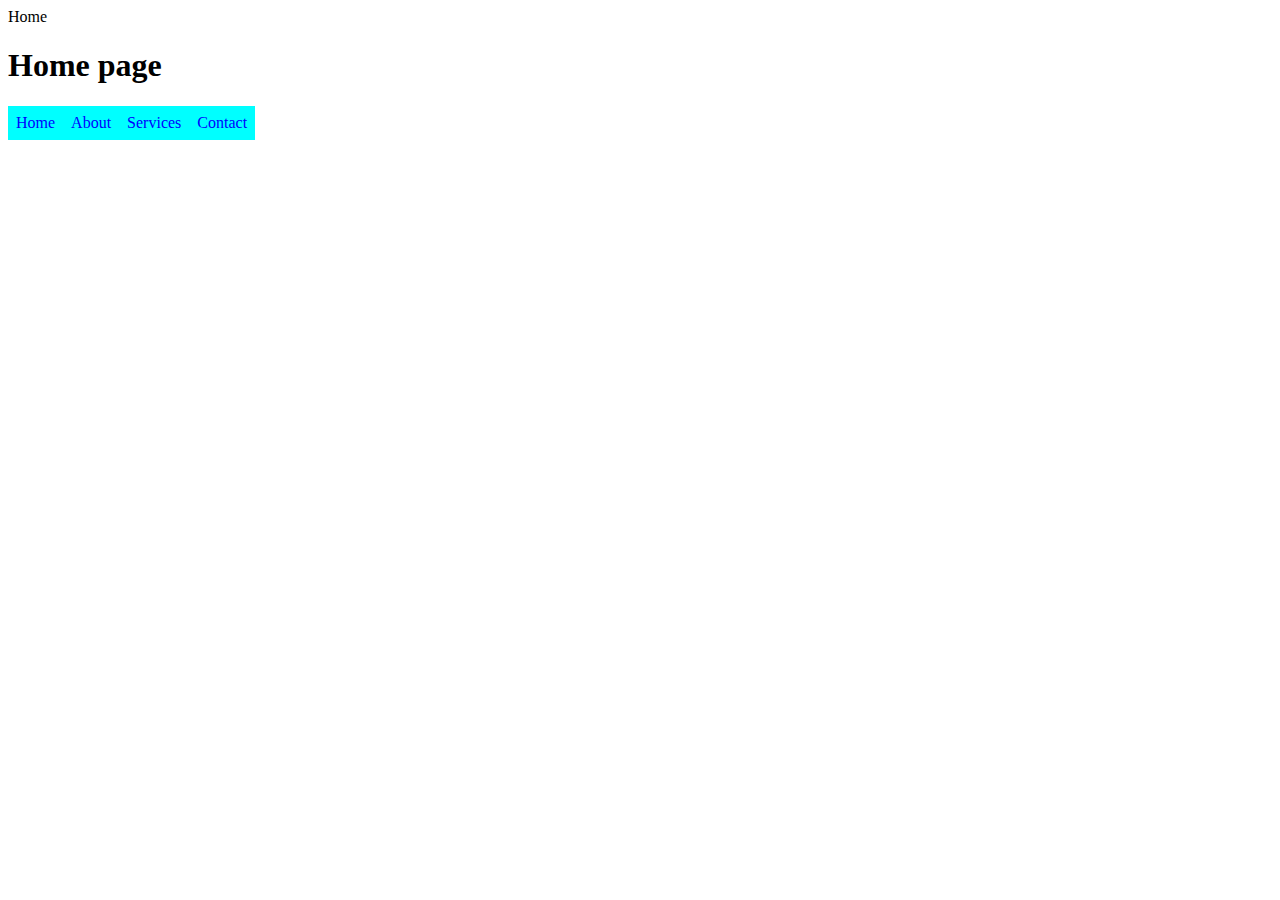
<file: index.html>
<!DOCTYPE html>
<html lang="en">
    <head>

    <meta charset="utf-8">
    <meta name="viewport" content="width=device-width, intial-scale=1.0">
    <meta http-equiv="X-UA-compatible" content="10-edge"
    
    <title>Home</title>
    <link rel="stylesheet"href="style.css">
   
</head>
<body>
   <h1>Home page</h1>
   <ul> 
    <li><a href="index.html">Home</a></li>
    <li><a href="about.html">About</a></li>
    <li><a href="services.html">Services</a></li>
    <li><a href="#">Contact</a></li>
</ul>
</body>
</html>
</file>
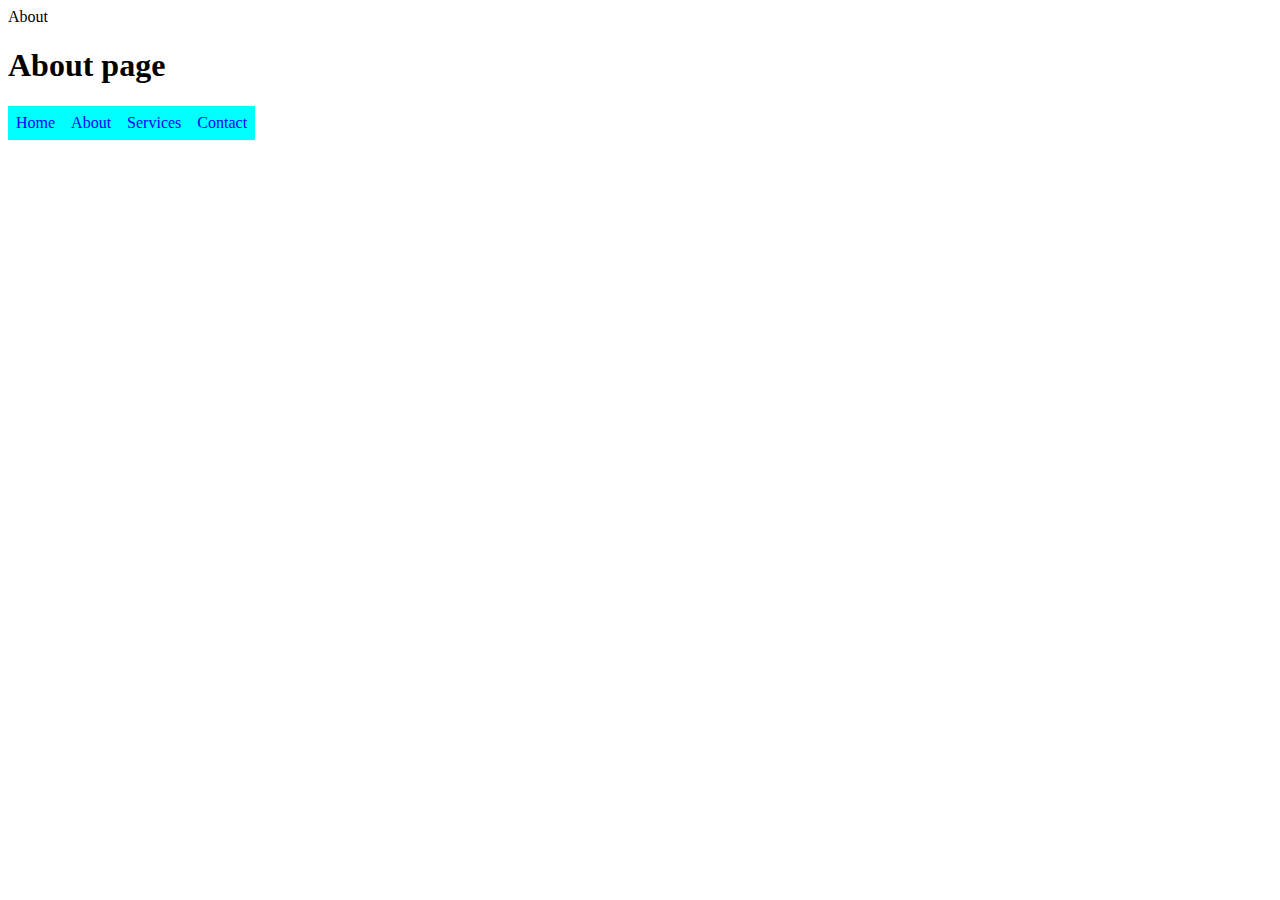
<file: about.html>
<!DOCTYPE html>
<html lang="en">
    <head>

    <meta charset="utf-8">
    <meta name="viewport" content="width=device-width, intial-scale=1.0">
    <meta http-equiv="X-UA-compatible" content="10-edge"
    
    <title>About</title>
    <link rel="stylesheet"href="style.css">
    
</head>
<body>
    <h1>About page</h1>
    <ul> 
        <li><a href="home.html">Home</a></li>
        <li><a href="about.html">About</a></li>
        <li><a href="services.html">Services</a></li>
        <li><a href="#">Contact</a></li>
    </ul>
</body>
</html>
</file>
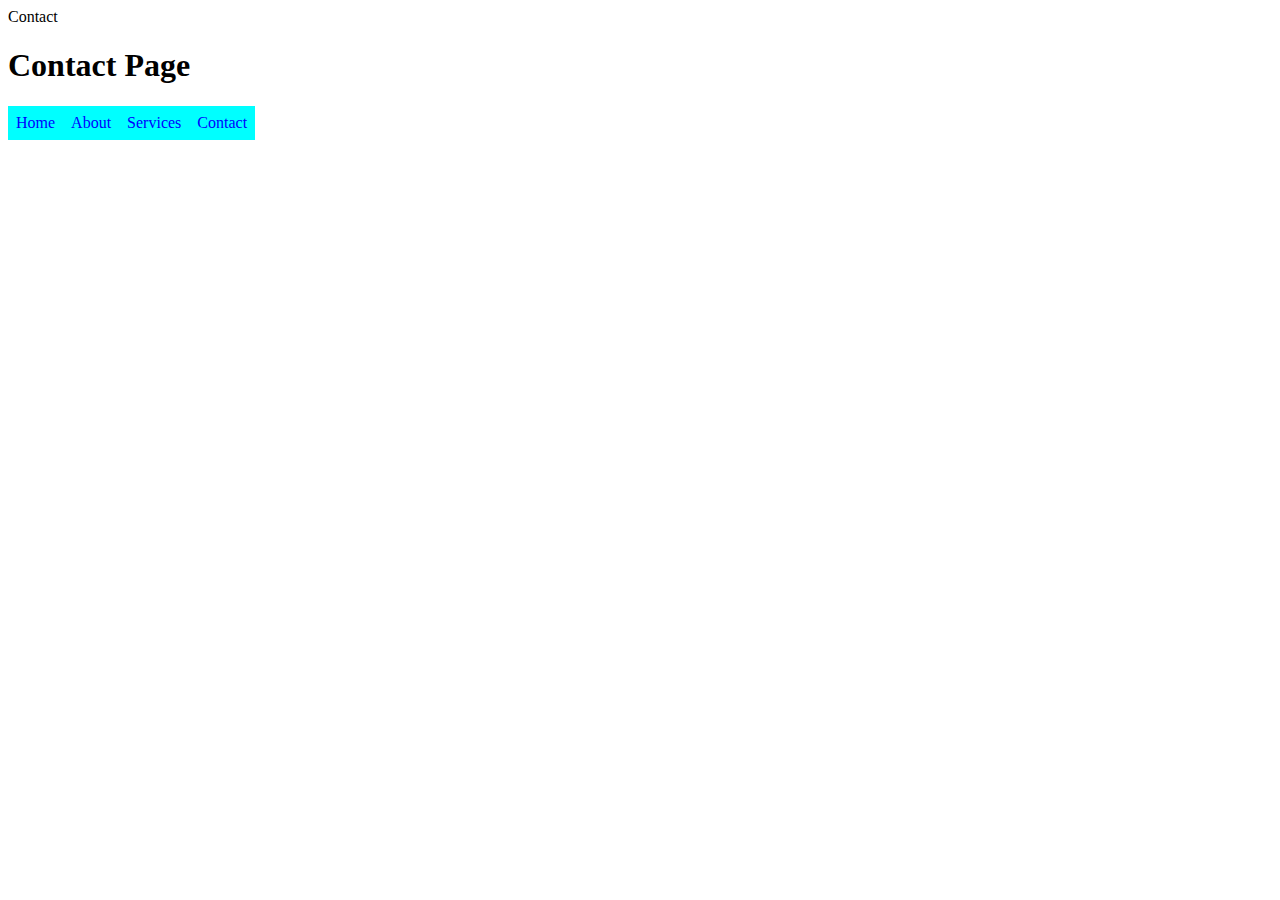
<file: contact.html>
<!DOCTYPE html>
<html lang="en">
    <head>

    <meta charset="utf-8">
    <meta name="viewport" content="width=device-width, intial-scale=1.0">
    <meta http-equiv="X-UA-compatible" content="10-edge"
    
    <title>Contact</title>
    <link rel="stylesheet" href="style.css">
</head>
<body>
    <h1>Contact Page</h1>
    <ul> 
        <li><a href="home.html">Home</a></li>
        <li><a href="about.html">About</a></li>
        <li><a href="services.html">Services</a></li>
        <li><a href="#">Contact</a></li>
    </ul>
</body>
</html>
</file>
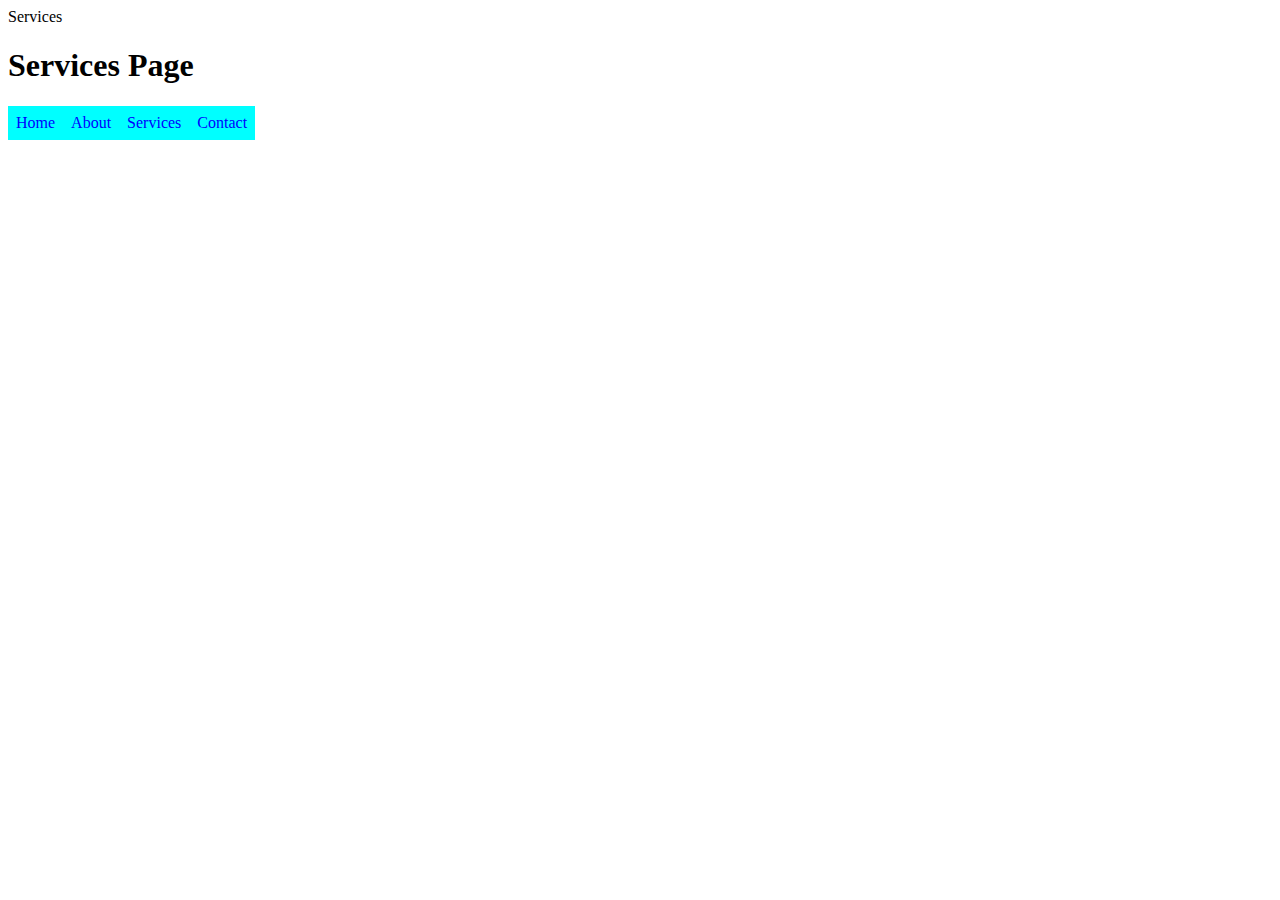
<file: services.html>
<!DOCTYPE html>
<html lang="en">
    <head>

    <meta charset="utf-8">
    <meta name="viewport" content="width=device-width, intial-scale=1.0">
    <meta http-equiv="X-UA-compatible" content="10-edge"
    
    <title>Services</title>
    <link rel="stylesheet"href="style.css">
</head>
<body>
<h1>Services Page</h1>
<ul> 
    <li><a href="home.html">Home</a></li>
    <li><a href="about.html">About</a></li>
    <li><a href="services.html">Services</a></li>
    <li><a href="#">Contact</a></li>
</ul>
</body>
</html>
</file>
<file: style.css>
ul{
            list-style-type: none;
            margin: 0;
            padding: 0;         }
        ul li a{
            text-decoration: none;
            color: blue;
        }
         li{
            float: left;
        }
    a{display: block;
      padding: 8px;
      background-color: aqua;
    }
li a:hover{background-color: teal;
            color: white;}
</file>
